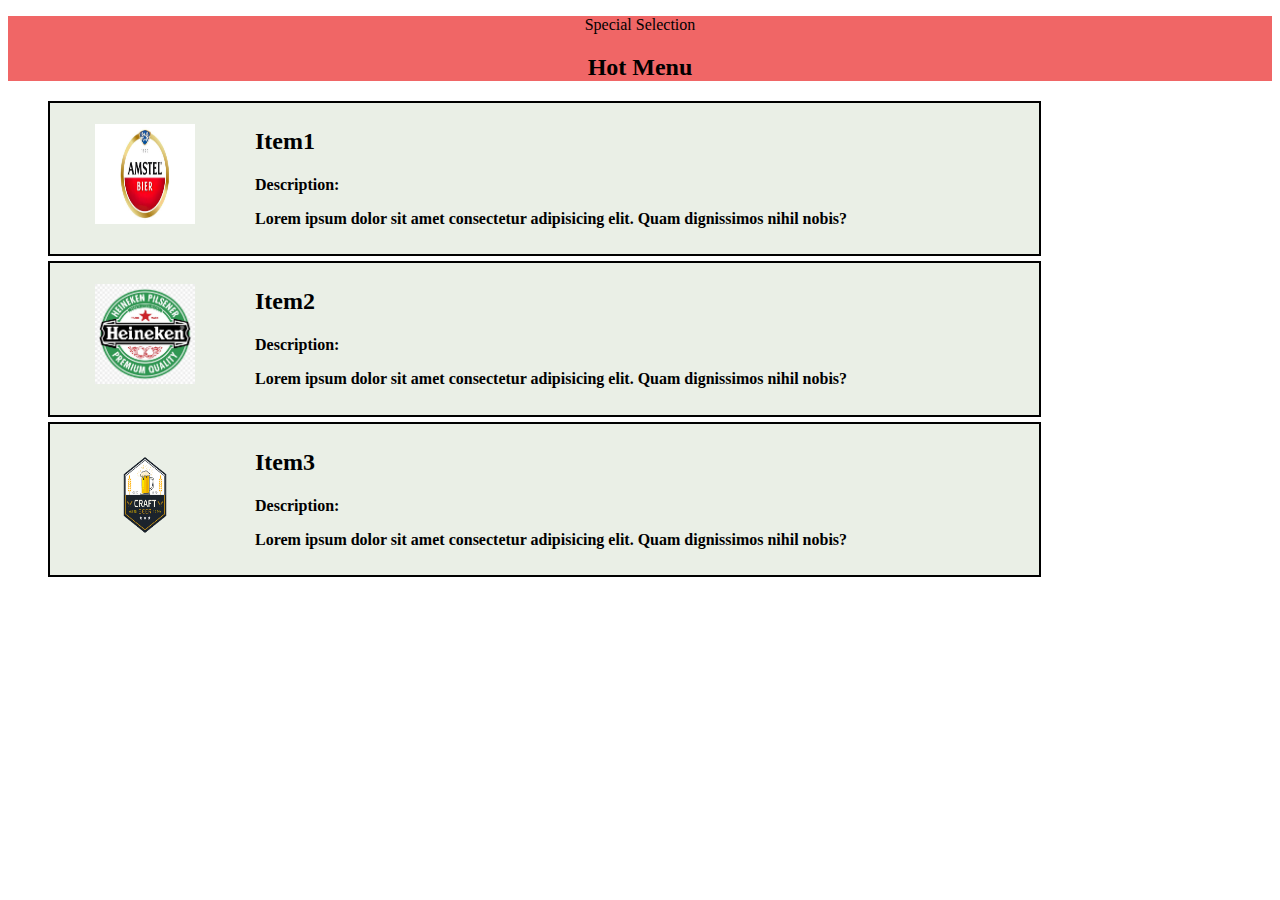
<file: drinks.html>
<!DOCTYPE html>
<html lang="en">
<head>
    <meta charset="UTF-8">
    <meta name="viewport" content="width=device-width, initial-scale=1.0">
    <title>Drinks Menu</title>
    <link rel="stylesheet" href="food.css">
</head>
<body>
    <div class="header"> 
        <p class="section-subtitle text-center label-2">Special Selection</p>

          <h2 class="headline-1 section-title text-center">Hot Menu</h2>
    </div>
    <section class="section menu" aria-label="menu-label" id="menu">
    <div class="container">
        <ul class="grid-list">
            <li>
                <div class="menu-card hover:card">

                    <figure class="card-banner img-holder" style="--width: 100; --height: 100;">
                      <img src="./assets/beer1.jpg" width="100" height="100" loading="lazy" alt="Olivas Rellenas"
                        class="img-cover">
                    </figure>
    
                    <div>
                <h2>Item1</h2>
                <h4>Description: <p>Lorem ipsum dolor sit amet consectetur adipisicing elit. Quam dignissimos nihil nobis?</p></h4>
            </li>
            
            <li>
                <div class="menu-card hover:card">

                    <figure class="card-banner img-holder" style="--width: 100; --height: 100;">
                      <img src="./assets/beer2.jpg" width="100" height="100" loading="lazy" alt="Olivas Rellenas"
                        class="img-cover">
                    </figure>
    
                    <div>
                        <h2>Item2</h2>
                <h4>Description: <p>Lorem ipsum dolor sit amet consectetur adipisicing elit. Quam dignissimos nihil nobis?</p></h4>
            </li>
            
            <li>
                <div class="menu-card hover:card">

                    <figure class="card-banner img-holder" style="--width: 100; --height: 100;">
                      <img src="./assets/beer3.png" width="100" height="100" loading="lazy" alt="Olivas Rellenas"
                        class="img-cover">
                    </figure>
    
                    
                    <div>
                        <h2>Item3</h2>
                <h4>Description: <p>Lorem ipsum dolor sit amet consectetur adipisicing elit. Quam dignissimos nihil nobis?</p></h4>
            </li>
        </ul>
       </tr>
        
        
    
    </table>
</section>
        
        
    
    </div>
    
</body>
</html>
</file>
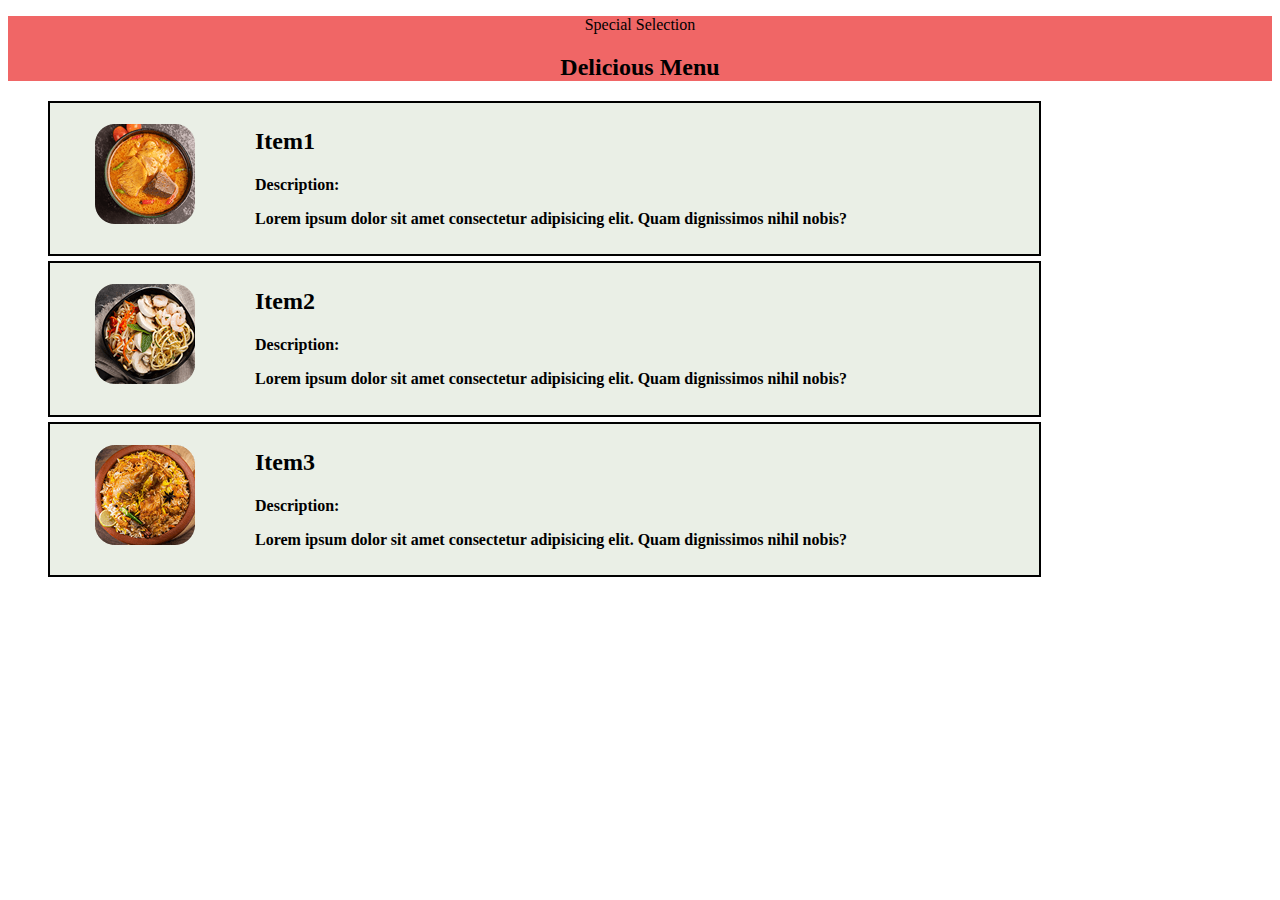
<file: food.html>
<!DOCTYPE html>
<html lang="en">
<head>
    <meta charset="UTF-8">
    <meta name="viewport" content="width=device-width, initial-scale=1.0">
    <title>Food Menu</title>
    <link rel="stylesheet" href="food.css">
</head>
<body>
    <div class="header"> 
        <p class="section-subtitle text-center label-2">Special Selection</p>

          <h2 class="headline-1 section-title text-center">Delicious Menu</h2>
    </div>
    <section class="section menu" aria-label="menu-label" id="menu">
    <div class="container">
        <ul class="grid-list">
            <li>
                <div class="menu-card hover:card">

                    <figure class="card-banner img-holder" style="--width: 100; --height: 100;">
                      <img src="./assets/menu-1.png" width="100" height="100" loading="lazy" alt="Olivas Rellenas"
                        class="img-cover">
                    </figure>
    
                    <div>
                <h2>Item1</h2>
                <h4>Description: <p>Lorem ipsum dolor sit amet consectetur adipisicing elit. Quam dignissimos nihil nobis?</p></h4>
            </li>
            
            <li>
                <div class="menu-card hover:card">

                    <figure class="card-banner img-holder" style="--width: 100; --height: 100;">
                      <img src="./assets/menu-2.png" width="100" height="100" loading="lazy" alt="Olivas Rellenas"
                        class="img-cover">
                    </figure>
    
                    <div>
                        <h2>Item2</h2>
                <h4>Description: <p>Lorem ipsum dolor sit amet consectetur adipisicing elit. Quam dignissimos nihil nobis?</p></h4>
            </li>
            
            <li>
                <div class="menu-card hover:card">

                    <figure class="card-banner img-holder" style="--width: 100; --height: 100;">
                      <img src="./assets/menu-3.png" width="100" height="100" loading="lazy" alt="Olivas Rellenas"
                        class="img-cover">
                    </figure>
    
                    
                    <div>
                        <h2>Item3</h2>
                <h4>Description: <p>Lorem ipsum dolor sit amet consectetur adipisicing elit. Quam dignissimos nihil nobis?</p></h4>
            </li>
        </ul>
       </tr>
        
        
    
    </table>
</section>
        
        
    
    </div>
    
</body>
</html>
</file>
<file: food.css>
.header{
    text-align: center;
    background-color: rgb(240, 102, 102);

}
.container{
    
}
li{
    background-color: rgb(234, 239, 230);
    border: 2px solid black;
    margin-top: 5px;
    width: 80%;
    padding:5px ;
    list-style: none;
    
}
.menu-card {
    display: flex;
    align-items: flex-start;
    gap: 20px;
  }
</file>
